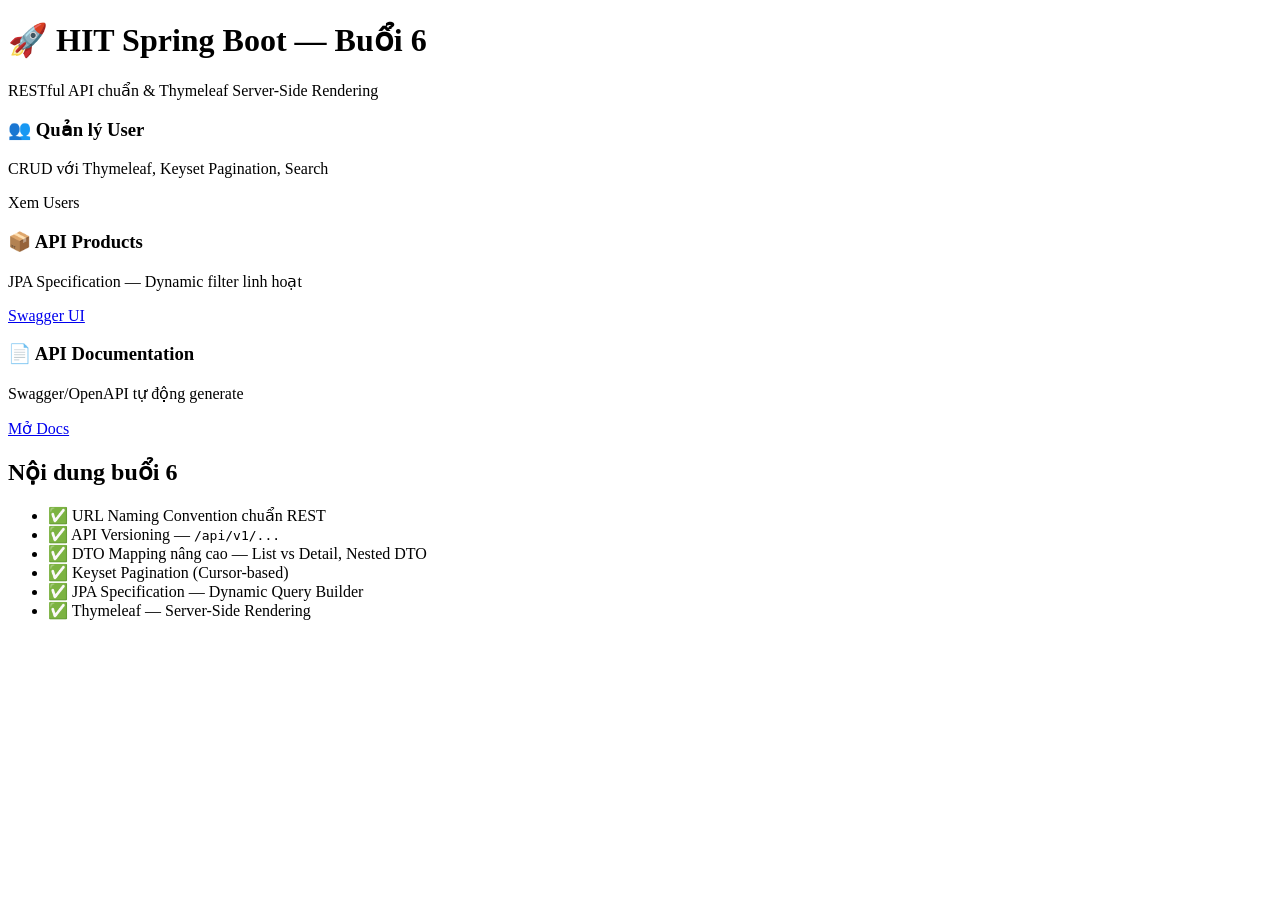
<file: lession 6/base/src/main/resources/templates/index.html>
<!DOCTYPE html>
<html xmlns:th="http://www.thymeleaf.org">
<head>
    <meta charset="UTF-8">
    <title>HIT Spring Boot — Buổi 6</title>
    <link rel="stylesheet" th:href="@{/css/style.css}">
</head>
<body>
    <!-- Header -->
    <div th:replace="~{layout/base :: header}"></div>

    <main>
        <div class="hero">
            <h1>🚀 HIT Spring Boot — Buổi 6</h1>
            <p>RESTful API chuẩn &amp; Thymeleaf Server-Side Rendering</p>
        </div>

        <div class="card-grid">
            <div class="card">
                <h3>👥 Quản lý User</h3>
                <p>CRUD với Thymeleaf, Keyset Pagination, Search</p>
                <a th:href="@{/users}" class="btn-primary">Xem Users</a>
            </div>

            <div class="card">
                <h3>📦 API Products</h3>
                <p>JPA Specification — Dynamic filter linh hoạt</p>
                <a href="/docs" target="_blank" class="btn-primary">Swagger UI</a>
            </div>

            <div class="card">
                <h3>📄 API Documentation</h3>
                <p>Swagger/OpenAPI tự động generate</p>
                <a href="/docs" target="_blank" class="btn-primary">Mở Docs</a>
            </div>
        </div>

        <div class="features">
            <h2>Nội dung buổi 6</h2>
            <ul>
                <li>✅ URL Naming Convention chuẩn REST</li>
                <li>✅ API Versioning — <code>/api/v1/...</code></li>
                <li>✅ DTO Mapping nâng cao — List vs Detail, Nested DTO</li>
                <li>✅ Keyset Pagination (Cursor-based)</li>
                <li>✅ JPA Specification — Dynamic Query Builder</li>
                <li>✅ Thymeleaf — Server-Side Rendering</li>
            </ul>
        </div>
    </main>

    <!-- Footer -->
    <div th:replace="~{layout/base :: footer}"></div>
</body>
</html>
</file>
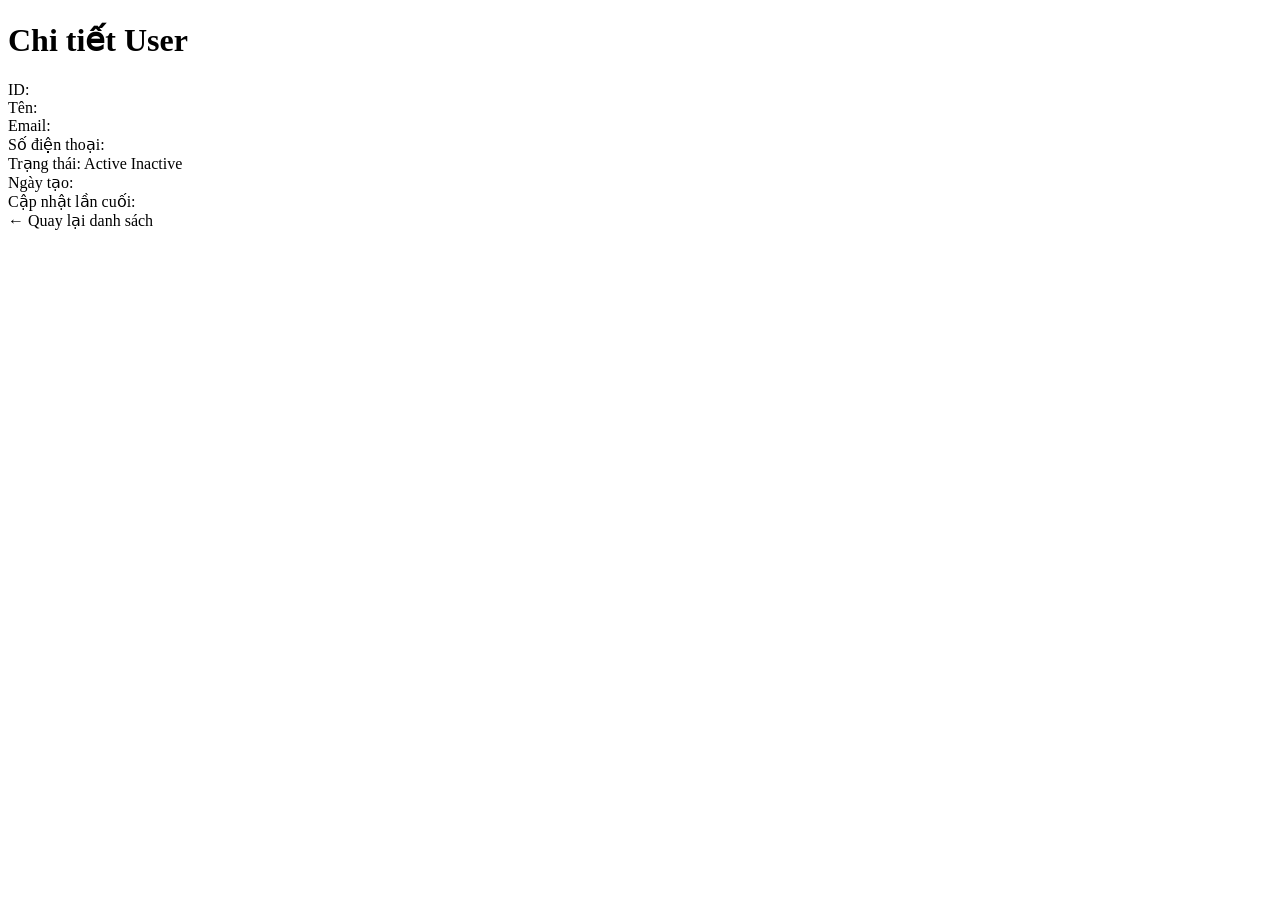
<file: lession 6/base/src/main/resources/templates/users/detail.html>
<!DOCTYPE html>
<html xmlns:th="http://www.thymeleaf.org">
<head>
    <meta charset="UTF-8">
    <title>Chi tiết User</title>
    <link rel="stylesheet" th:href="@{/css/style.css}">
</head>
<body>
    <!-- Header -->
    <div th:replace="~{layout/base :: header}"></div>

    <main>
        <h1>Chi tiết User</h1>

        <div class="detail-card">
            <div class="detail-row">
                <label>ID:</label>
                <span th:text="${user.id}"></span>
            </div>
            <div class="detail-row">
                <label>Tên:</label>
                <span th:text="${user.name}"></span>
            </div>
            <div class="detail-row">
                <label>Email:</label>
                <span th:text="${user.email}"></span>
            </div>
            <div class="detail-row">
                <label>Số điện thoại:</label>
                <span th:text="${user.phoneNumber} ?: 'Chưa có SĐT'"></span>
            </div>
            <div class="detail-row">
                <label>Trạng thái:</label>
                <span th:if="${user.active}" class="badge-active">Active</span>
                <span th:unless="${user.active}" class="badge-inactive">Inactive</span>
            </div>
            <div class="detail-row">
                <label>Ngày tạo:</label>
                <span th:text="${#temporals.format(user.createdAt, 'dd/MM/yyyy HH:mm')}"></span>
            </div>
            <div class="detail-row" th:if="${user.updatedAt}">
                <label>Cập nhật lần cuối:</label>
                <span th:text="${#temporals.format(user.updatedAt, 'dd/MM/yyyy HH:mm')}"></span>
            </div>
        </div>

        <div class="actions">
            <a th:href="@{/users}" class="btn-secondary">← Quay lại danh sách</a>
        </div>
    </main>

    <!-- Footer -->
    <div th:replace="~{layout/base :: footer}"></div>
</body>
</html>
</file>
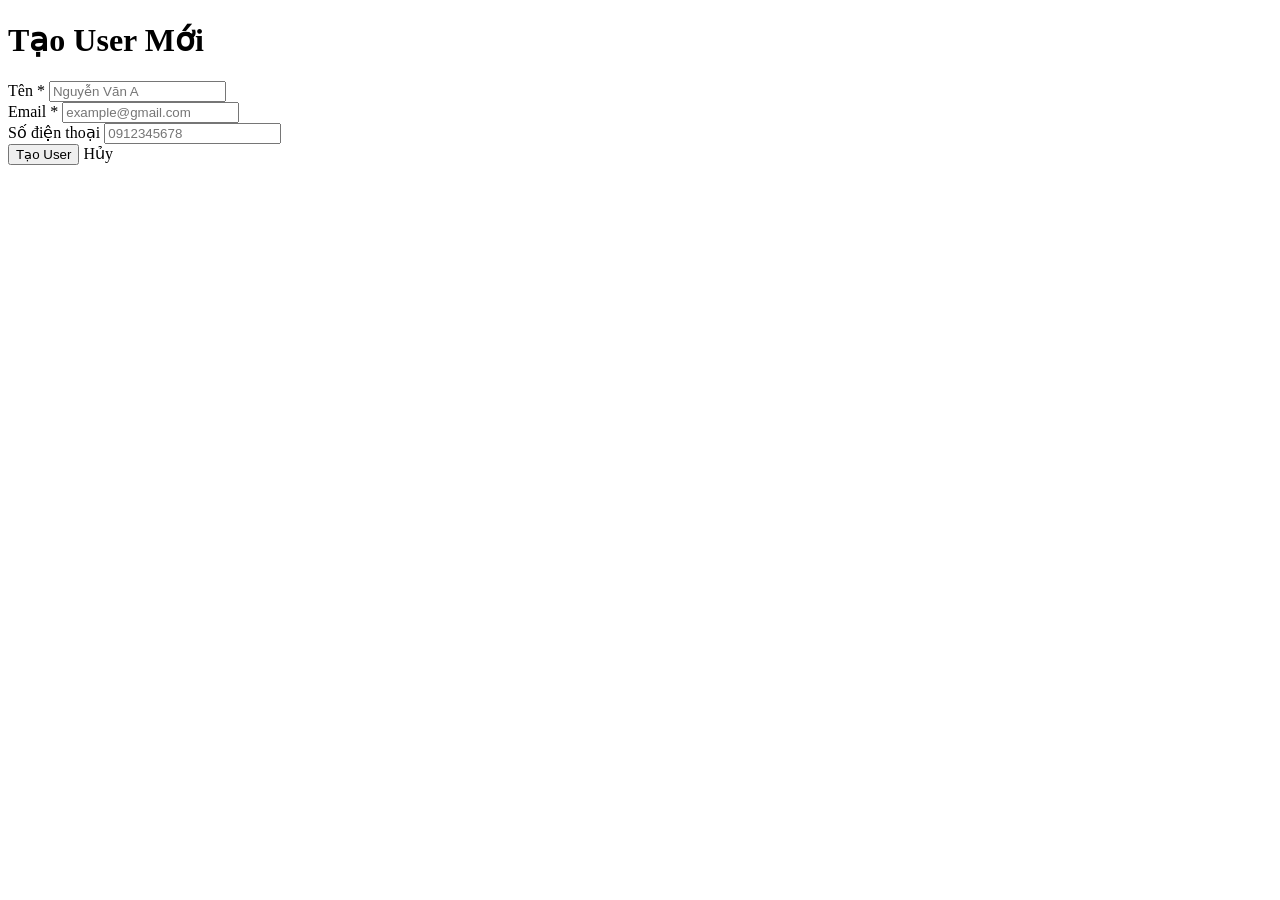
<file: lession 6/base/src/main/resources/templates/users/form.html>
<!DOCTYPE html>
<html xmlns:th="http://www.thymeleaf.org">
<head>
    <meta charset="UTF-8">
    <title>Tạo User Mới</title>
    <link rel="stylesheet" th:href="@{/css/style.css}">
</head>
<body>
    <!-- Header -->
    <div th:replace="~{layout/base :: header}"></div>

    <main>
        <h1>Tạo User Mới</h1>

        <!-- Thông báo lỗi -->
        <div th:if="${errorMessage}" class="alert-error">
            <p th:text="${errorMessage}"></p>
        </div>

        <!-- Form -->
        <form th:action="@{/users}" th:object="${userForm}" method="post" class="form-container">

            <div class="form-group">
                <label for="name">Tên <span class="required">*</span></label>
                <input type="text" id="name" th:field="*{name}" placeholder="Nguyễn Văn A">
                <span th:if="${#fields.hasErrors('name')}" th:errors="*{name}" class="error"></span>
            </div>

            <div class="form-group">
                <label for="email">Email <span class="required">*</span></label>
                <input type="email" id="email" th:field="*{email}" placeholder="example@gmail.com">
                <span th:if="${#fields.hasErrors('email')}" th:errors="*{email}" class="error"></span>
            </div>

            <div class="form-group">
                <label for="phoneNumber">Số điện thoại</label>
                <input type="text" id="phoneNumber" th:field="*{phoneNumber}" placeholder="0912345678">
                <span th:if="${#fields.hasErrors('phoneNumber')}" th:errors="*{phoneNumber}" class="error"></span>
            </div>

            <div class="form-actions">
                <button type="submit" class="btn-primary">Tạo User</button>
                <a th:href="@{/users}" class="btn-secondary">Hủy</a>
            </div>
        </form>
    </main>

    <!-- Footer -->
    <div th:replace="~{layout/base :: footer}"></div>
</body>
</html>
</file>
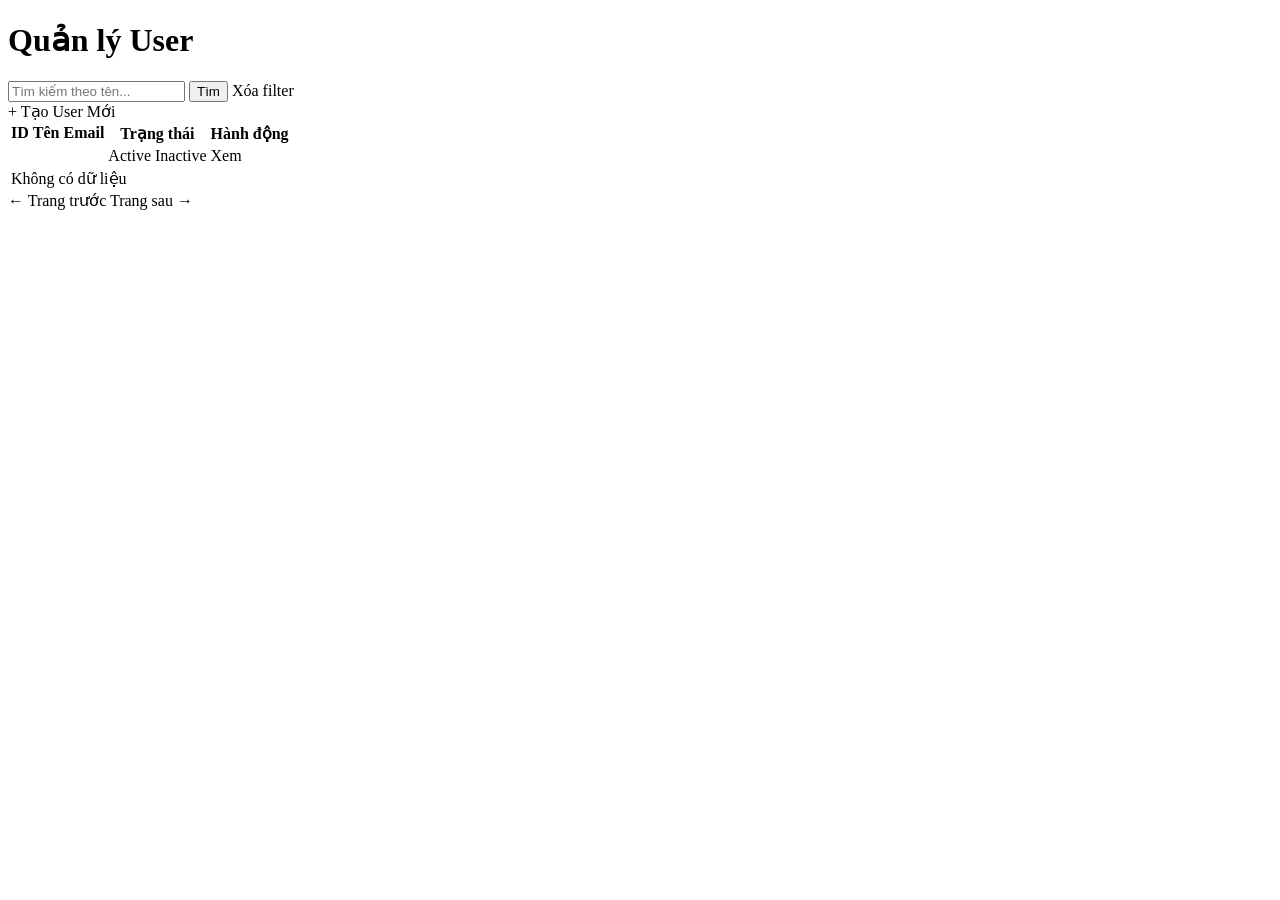
<file: lession 6/base/src/main/resources/templates/users/list.html>
<!DOCTYPE html>
<html xmlns:th="http://www.thymeleaf.org">
<head>
    <meta charset="UTF-8">
    <title>Danh sách Users</title>
    <link rel="stylesheet" th:href="@{/css/style.css}">
</head>
<body>
    <!-- Header -->
    <div th:replace="~{layout/base :: header}"></div>

    <main>
        <h1>Quản lý User</h1>

        <!-- Thông báo thành công -->
        <div th:if="${successMessage}" class="alert-success">
            <p th:text="${successMessage}"></p>
        </div>

        <!-- Thanh công cụ: Search + Nút tạo mới -->
        <div class="toolbar">
            <form th:action="@{/users}" method="get" class="search-form">
                <input type="text" name="search" th:value="${search}"
                       placeholder="Tìm kiếm theo tên...">
                <button type="submit" class="btn-primary">Tìm</button>
                <a th:if="${search != null}" th:href="@{/users}" class="btn-secondary">Xóa filter</a>
            </form>
            <a th:href="@{/users/new}" class="btn-primary">+ Tạo User Mới</a>
        </div>

        <!-- Bảng dữ liệu -->
        <table>
            <thead>
                <tr>
                    <th>ID</th>
                    <th>Tên</th>
                    <th>Email</th>
                    <th>Trạng thái</th>
                    <th>Hành động</th>
                </tr>
            </thead>
            <tbody>
                <!-- th:each = vòng lặp -->
                <tr th:each="user : ${users.content}">
                    <td th:text="${user.id}"></td>
                    <td th:text="${user.name}"></td>
                    <td th:text="${user.email}"></td>
                    <td>
                        <span th:if="${user.active}" class="badge-active">Active</span>
                        <span th:unless="${user.active}" class="badge-inactive">Inactive</span>
                    </td>
                    <td>
                        <a th:href="@{/users/{id}(id=${user.id})}" class="btn-link">Xem</a>
                    </td>
                </tr>
                <!-- Khi không có dữ liệu -->
                <tr th:if="${users.content.empty}">
                    <td colspan="5" class="empty-state">Không có dữ liệu</td>
                </tr>
            </tbody>
        </table>

        <!-- Phân trang -->
        <div class="pagination" th:if="${users.totalPages > 1}">
            <a th:if="${!users.first}"
               th:href="@{/users(page=${currentPage - 1}, search=${search})}">← Trang trước</a>
            <span th:text="'Trang ' + (${currentPage} + 1) + ' / ' + ${users.totalPages}"></span>
            <a th:if="${!users.last}"
               th:href="@{/users(page=${currentPage + 1}, search=${search})}">Trang sau →</a>
        </div>
    </main>

    <!-- Footer -->
    <div th:replace="~{layout/base :: footer}"></div>
</body>
</html>
</file>
